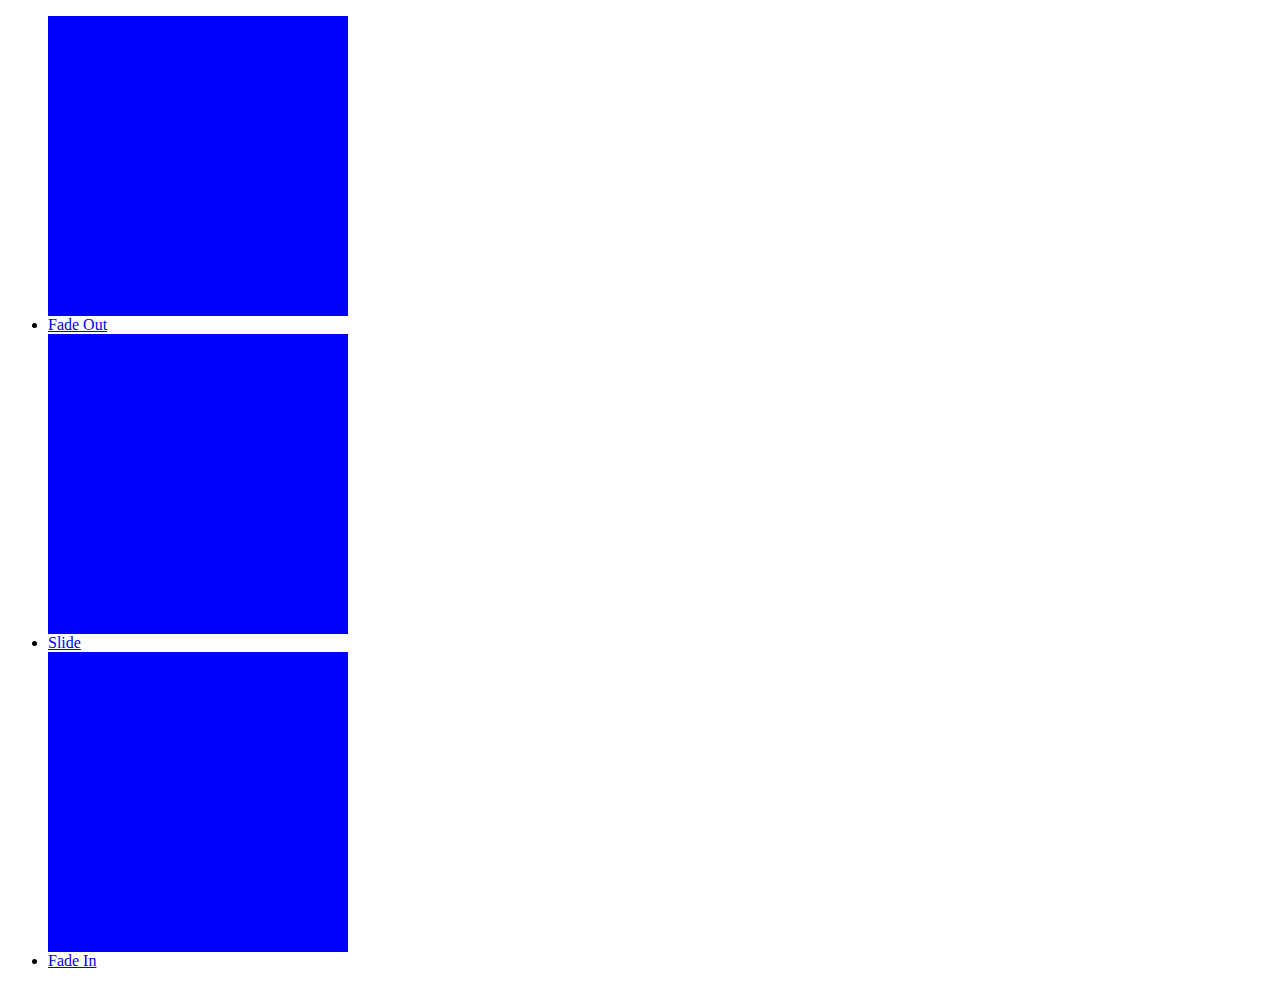
<file: week6/index.html>
<!DOCTYPE html>
<html>
<head>
<title>JQuery</title>
	<script src="https://ajax.googleapis.com/ajax/libs/jquery/1.7.2/jquery.min.js"></script>
	<style type="text/css">
	#box {
	background: blue;
	width: 300px;
	height: 300px;
	</style>
	<script type="text/javascript">
		$(function() {
			$('a').click(function() {
				$('#box').fadeOut(2000);
			});
		});
		$(function() {
			$('a').click(function() {
				$('#box').SlideUp(2000);
			});
		});
			$(function() {
			$('a').click(function() {
				$('#box').fadeIn(2000);
			});
		});
	</script>
</head>
<body>
<ul>
<li><div id="box" /></div>
<a href="#">Fade Out</a></li>
<li><div id="box" /></div>
<a href="#">Slide</a></li>
<li><div id="box" /></div>
<a href="#">Fade In</a></li>
</ul>
</body>

</html>
</file>
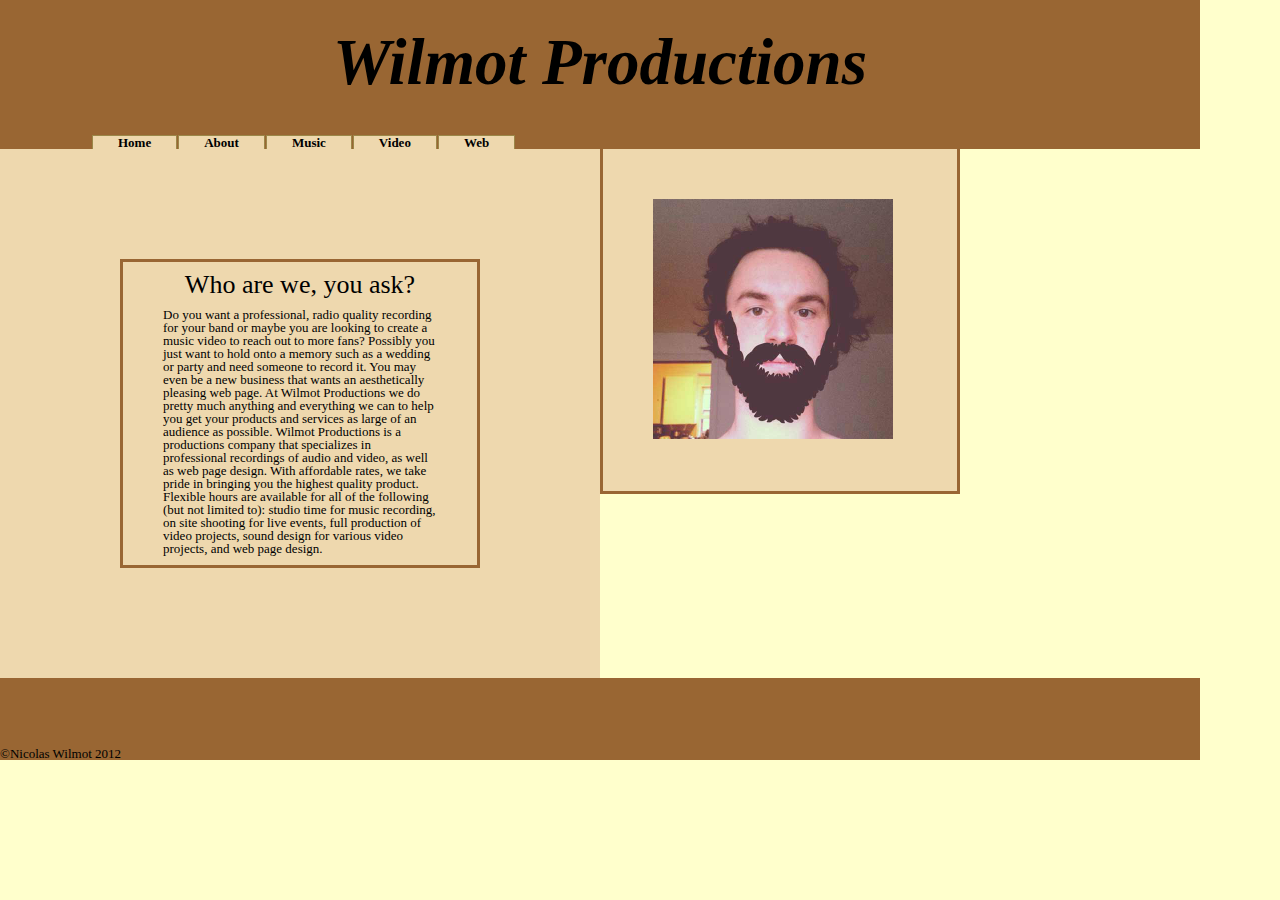
<file: final/about.html>
<!DOCTYPE html>
<html lang="en">
<head>
<meta name="viewport" content="width=device-width" />
<title>Wilmot Productions</title>
<meta charset="utf-8"/>
<styletype="text/css">
<link rel="stylesheet" type="text/css" href="about.css" />
<!-- enable HTML5 elements in IE7+8 -->
<!--[if lt IE 9]>
<script src="http:html5shim.googlecode.com/sng/trunk/html5.js".</script>
<![endif]-->
</style>
</head>
<body>
<div id="wrap">
<header role="banner">
<h1>Wilmot Productions</h1>
</header>
<nav role="navigation">
<ul>
<li id="t-home"><a href="index.html">Home</a></li>
<li id="t-about"><a href="about.html">About</a></li>
<li id="t-music"><a href="music.html">Music</a></li>
<li id="t-video"><a href="video.html">Video</a></li>
<li id="t-web"><a href="web.html">Web</a></li>
</ul>
</nav>
<div id="content" role="main">
<article id="LatestNews">
<h2>Who are we, you ask?</h2>
Do you want a professional, radio quality recording for your band or maybe you are looking to create a music video to reach out to more fans? Possibly you just want to hold onto a memory such as a wedding or party and need someone to record it. You may even be a new business that wants an aesthetically pleasing web page. At Wilmot Productions we do pretty much anything and everything we can to help you get your products and services as large of an audience as possible. 
Wilmot Productions is a productions company that specializes in professional recordings of audio and video, as well as web page design. With affordable rates, we take pride in bringing you the highest quality product. Flexible hours are available for all of the following (but not limited to): studio time for music recording, on site shooting for live events, full production of video projects, sound design for various video projects, and web page design.
</div>
<div id="sidebar" role="complementary">
<img src="nick.jpg" width="240" height="240" alt="nick" />
</div>
<footer role="contentinfo">
&copy;Nicolas Wilmot 2012
<iframe src="http://www.facebook.com/plugins/like.php?href=file:///Users/nicolaswilmot/tc349/final/wilmotproductions.html"
        scrolling="no" frameborder="0"
        style="border:none; width:450px; height:80px"></iframe>
</footer>
</div><!-- end #wrap -->
</body>
</html>
</file>
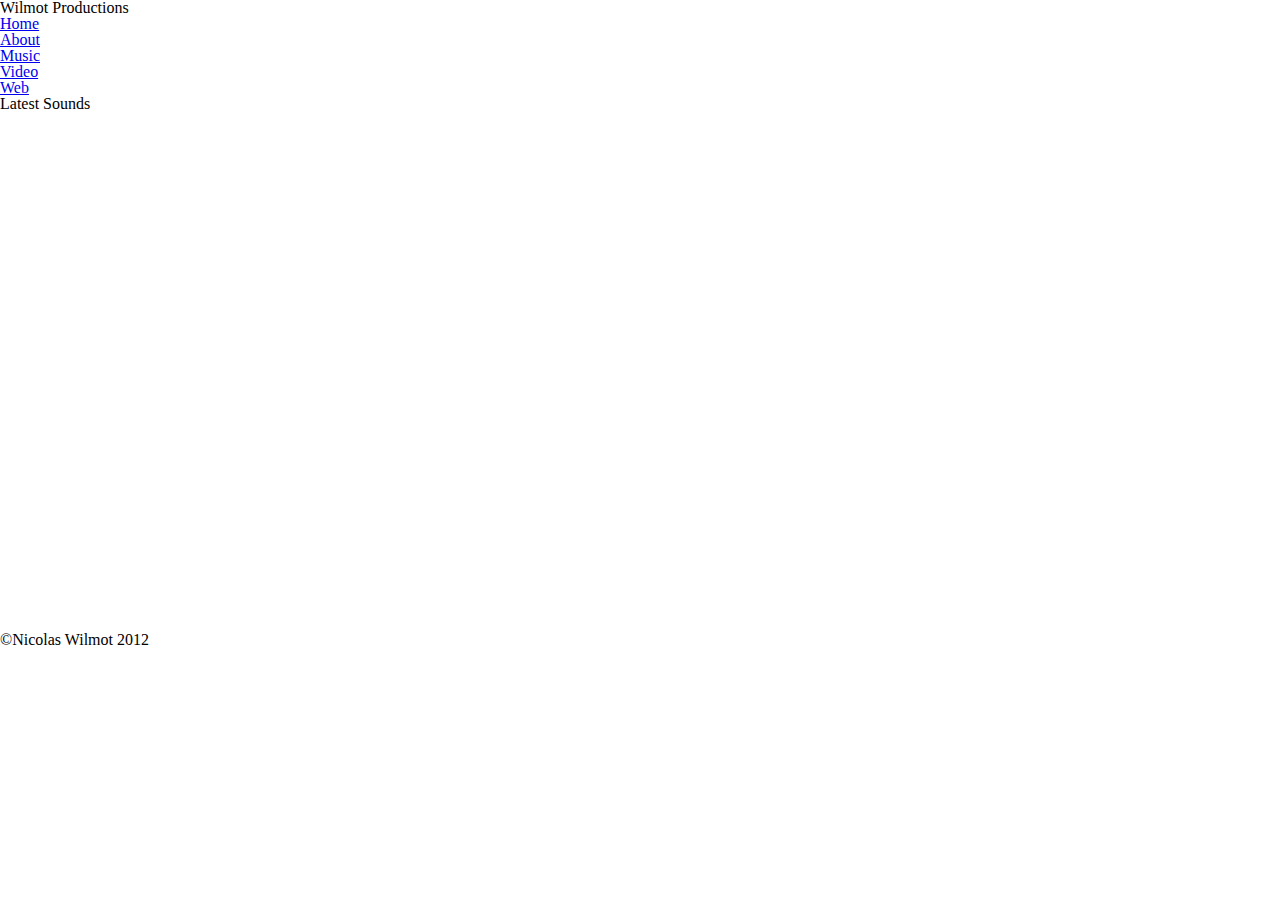
<file: final/music.html>
<!DOCTYPE html>
<html lang="en">
<head>
<meta name="viewport" content="width=device-width" />
<title>Wilmot Productions</title>
<meta charset="utf-8"/>
<styletype="text/css">
<link rel="stylesheet" type="text/css" href="wilmotproductions.css" />
<!-- enable HTML5 elements in IE7+8 -->
<!--[if lt IE 9]>
<script src="http:html5shim.googlecode.com/sng/trunk/html5.js".</script>
<![endif]-->
</style>
</head>
<body>
<div id="wrap">
<header role="banner">
<h1>Wilmot Productions</h1>
</header>
<nav role="navigation">
<ul>
<li id="t-home"><a href="index.html">Home</a></li>
<li id="t-about"><a href="about.html">About</a></li>
<li id="t-music"><a href="music.html">Music</a></li>
<li id="t-video"><a href="video.html">Video</a></li>
<li id="t-web"><a href="web.html">Web</a></li>
</ul>
</nav>
<div id="content" role="main">
<article id="LatestNews">
<h2>Latest Sounds</h2>
<iframe width="100%" height="450" scrolling="no" frameborder="no" src="http://w.soundcloud.com/player/?url=http%3A%2F%2Fapi.soundcloud.com%2Fusers%2F4823319&show_artwork=true"></iframe>
<footer role="contentinfo">
&copy;Nicolas Wilmot 2012
<iframe src="http://www.facebook.com/plugins/like.php?href=file:///Users/nicolaswilmot/tc349/final/wilmotproductions.html"
        scrolling="no" frameborder="0"
        style="border:none; width:450px; height:80px"></iframe>
</footer>
</div><!-- end #wrap -->
</body>
</html>
</file>
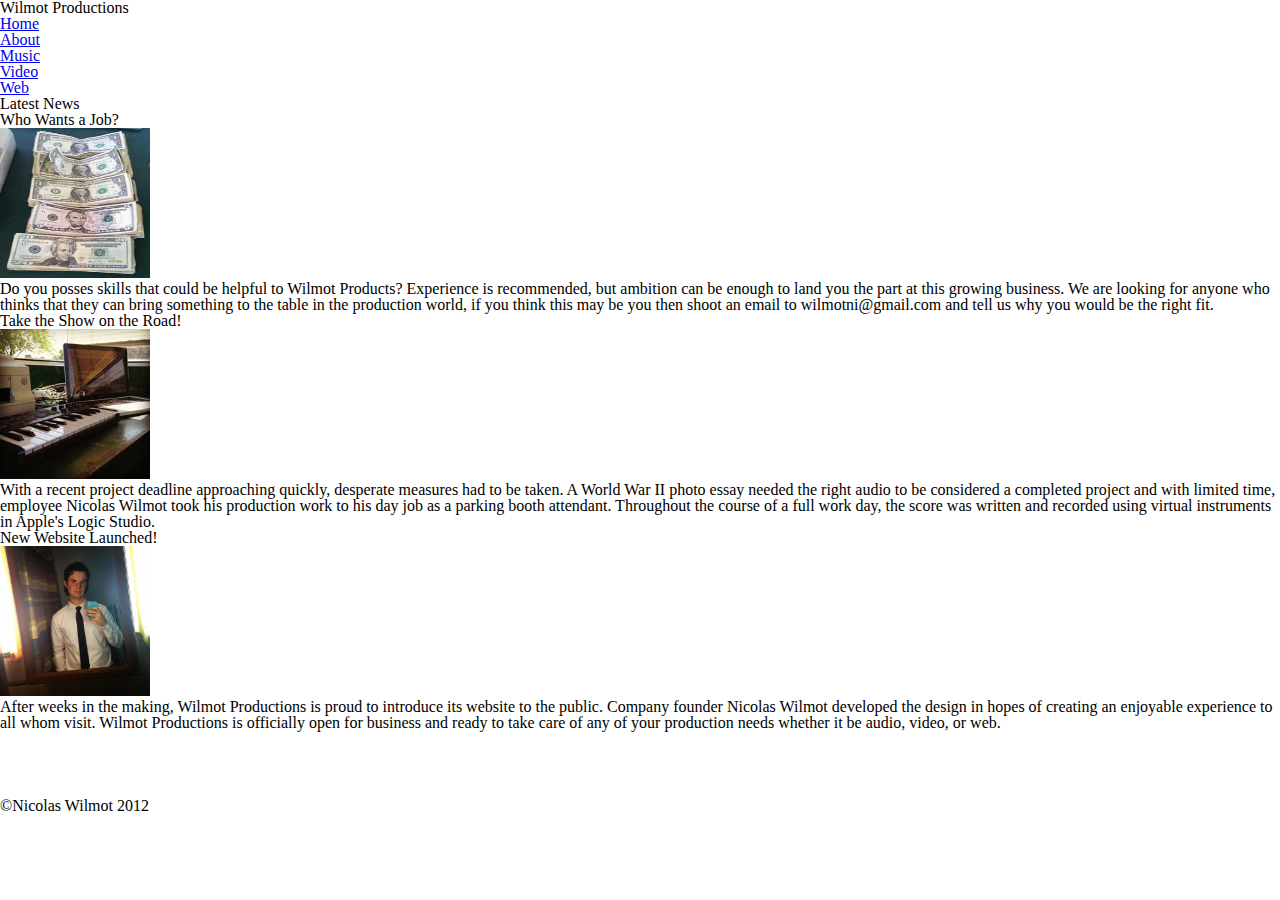
<file: final/wilmotproductions.html>
<!DOCTYPE html>
<html lang="en">
<head>
<meta name="viewport" content="width=device-width" />
<title>Wilmot Productions</title>
<meta charset="utf-8"/>
<styletype="text/css">
<link rel="stylesheet" type="text/css" href="wilmotproductions.css" />
<!-- enable HTML5 elements in IE7+8 -->
<!--[if lt IE 9]>
<script src="http:html5shim.googlecode.com/sng/trunk/html5.js".</script>
<![endif]-->
</style>
</head>
<body>
<div id="wrap">
<header role="banner">
<h1>Wilmot Productions</h1>
</header>
<nav role="navigation">
<ul>
<li id="t-home"><a href="index.html">Home</a></li>
<li id="t-about"><a href="about.html">About</a></li>
<li id="t-music"><a href="music.html">Music</a></li>
<li id="t-video"><a href="video.html">Video</a></li>
<li id="t-web"><a href="web.html">Web</a></li>
</ul>
</nav>
<div id="content" role="main">
<article id="LatestNews">
<h2>Latest News</h2>
<dl>
<dt>Who Wants a Job?</dt>
<dd class="img"><img src="money.jpg" width="150" height="150" alt="Money"/></dd>
<dd>Do you posses skills that could be helpful to Wilmot Products? Experience is recommended, but ambition can be enough to land you the part at this growing business. We are looking for anyone who thinks that they can bring something to the table in the production world, if you think this may be you then shoot an email to wilmotni@gmail.com and tell us why you would be the right fit.</dd>  
</dl>
<dl>
<dt>Take the Show on the Road!</dt>
<dd class="img"><img src="booth.jpg" width="150" height="150" alt="booth"/></dd>
<dd>With a recent project deadline approaching quickly, desperate measures had to be taken. A World War II photo essay needed the right audio to be considered a completed project and with limited time, employee Nicolas Wilmot took his production work to his day job as a parking booth attendant. Throughout the course of a full work day, the score was written and recorded using virtual instruments in Apple's Logic Studio.</dd>  
</dl>
<dl>
<dt>New Website Launched!</dt>
<dd class="img"><img src="me.jpg" width="150" height="150" alt="Nicolas Wilmot"/></dd>
<dd>After weeks in the making, Wilmot Productions is proud to introduce its website to the public. Company founder Nicolas Wilmot developed the design in hopes of creating an enjoyable experience to all whom visit. Wilmot Productions is officially open for business and ready to take care of any of your production needs whether it be audio, video, or web.</dd>  
</dl>
</div>
<div id="sidebar" role="complementary">
<script charset="utf-8" src="http://widgets.twimg.com/j/2/widget.js"></script>
<script>
new TWTR.Widget({
  version: 2,
  type: 'profile',
  rpp: 4,
  interval: 30000,
  width: 250,
  height: 300,
  theme: {
    shell: {
      background: '#333333',
      color: '#cdedf7'
    },
    tweets: {
      background: '#000000',
      color: '#d0ecf5',
      links: '#c0e3b1'
    }
  },
  features: {
    scrollbar: false,
    loop: false,
    live: false,
    behavior: 'all'
  }
}).render().setUser('NickJWilmot').start();
</script>
</div>
<footer role="contentinfo">
&copy;Nicolas Wilmot 2012
<iframe src="http://www.facebook.com/plugins/like.php?href=file:///Users/nicolaswilmot/tc349/final/wilmotproductions.html"
        scrolling="no" frameborder="0"
        style="border:none; width:450px; height:80px"></iframe>
</footer>
</div><!-- end #wrap -->
</body>
</html>
</file>
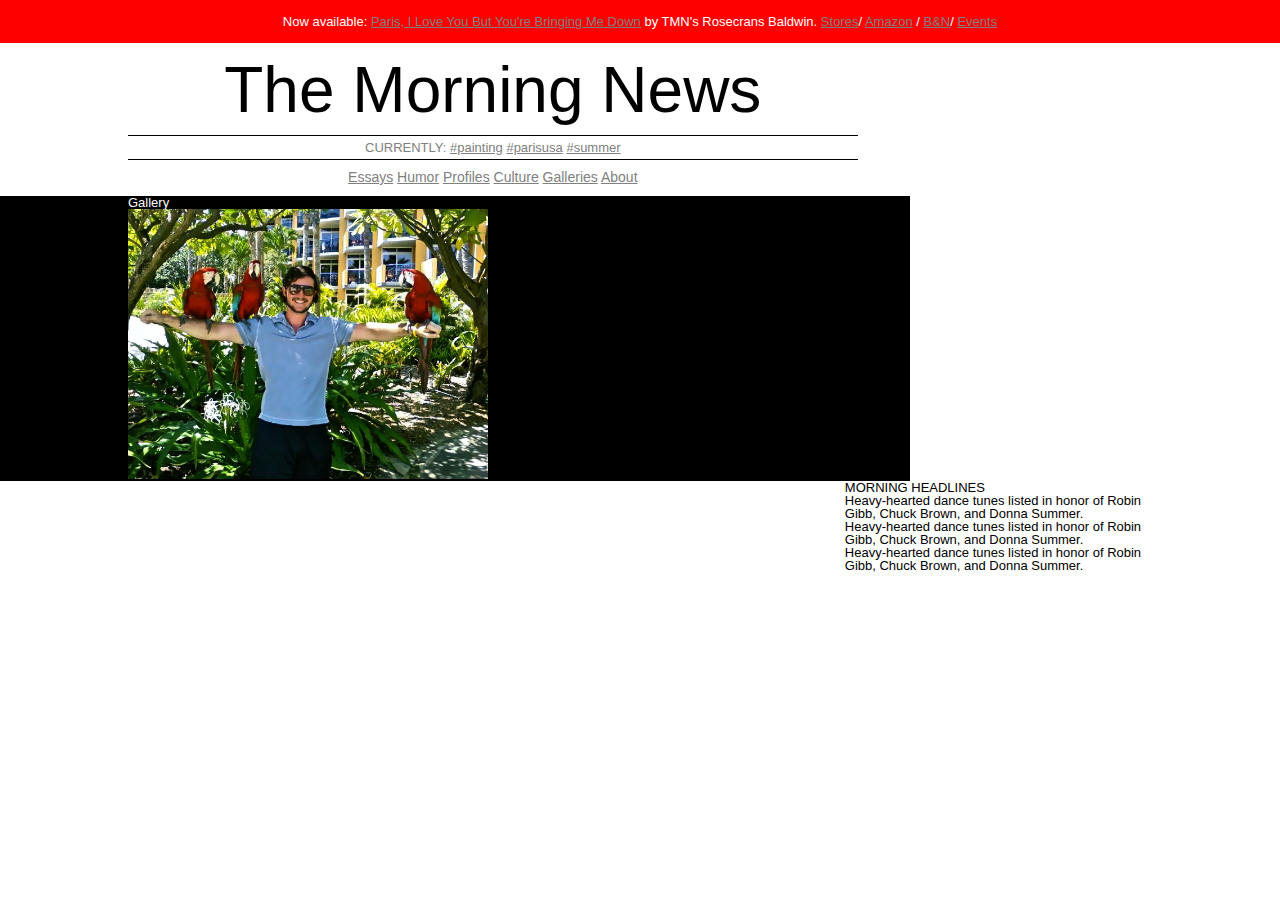
<file: week1/themorningnews.html>
<!DOCTYPE html>
<html lang="en">
<head>
<link rel="stylesheet" type="text/css" href="themorningnews.css" />
<title>The Morning News</title>
<meta charset="utf-8"/>
<style type="text/css">
<!-- enable HTML5 elements in IE7+8 -->
<!--[if lt IE 9]>
<script src="http:html5shim.googlecode.com/sng/trunk/html5.js".</script>
<![endif]-->
</style>
</head>
<body>
<div>
<p>
<strong>Now available:</strong>
<em><a href="http://rosecransbaldwin.tumblr.com/paris">Paris, I Love You But You're Bringing Me Down</a></em> 
<strong>by TMN's Rosecrans Baldwin.</strong> 
<a href="http://www.indiebound.org/book/9780374146689">Stores</a>/
<a href="http://www.amazon.com/Paris-Love-Youre-Bringing-Down/dp/0374146683"> Amazon</a> / 
<a href="http://www.barnesandnoble.com/w/paris-i-love-you-but-youre-bringing-me-down-rosecrans-baldwin/1106910625">B&N</a>/ 
<a href="http://rosecransbaldwin.tumblr.com/events">Events</a>
</p>
</div>
<header>
<h1>The Morning News</h1><br>
<h2>CURRENTLY: 
<a href="http://www.themorningnews.org/archive/tag/painting">#painting</a> 
<a href="http://www.themorningnews.org/archive/tag/parisusa">#parisusa</a>
<a href="http://www.themorningnews.org/archive/tag/summer">#summer</a>
</h2>
</header>
<nav>
<a href="http://www.themorningnews.org/archive/view/category/essays">Essays</a> 
<a href="http://www.themorningnews.org/archive/view/category/humor">Humor</a> 
<a href="http://www.themorningnews.org/archive/view/category/profiles">Profiles</a> 
<a href="http://www.themorningnews.org/archive/view/category/culture">Culture</a> 
<a href="http://www.themorningnews.org/archive/view/galleries">Galleries</a> 
<a href="http://www.themorningnews.org/page/about">About</a> 
</nav>
<section>
Gallery<br>
<a href="http://www.themorningnews.org/gallery/chiquita-banana">
<img src="Parrothead.jpg" width="360" height="270">
</a>
</section>
<aside>
MORNING HEADLINES<br>
Heavy-hearted dance tunes listed in honor of Robin Gibb, Chuck Brown, and Donna Summer.<br>
Heavy-hearted dance tunes listed in honor of Robin Gibb, Chuck Brown, and Donna Summer.<br>
Heavy-hearted dance tunes listed in honor of Robin Gibb, Chuck Brown, and Donna Summer.
</aside>
</body>
</html>
<body>
</file>
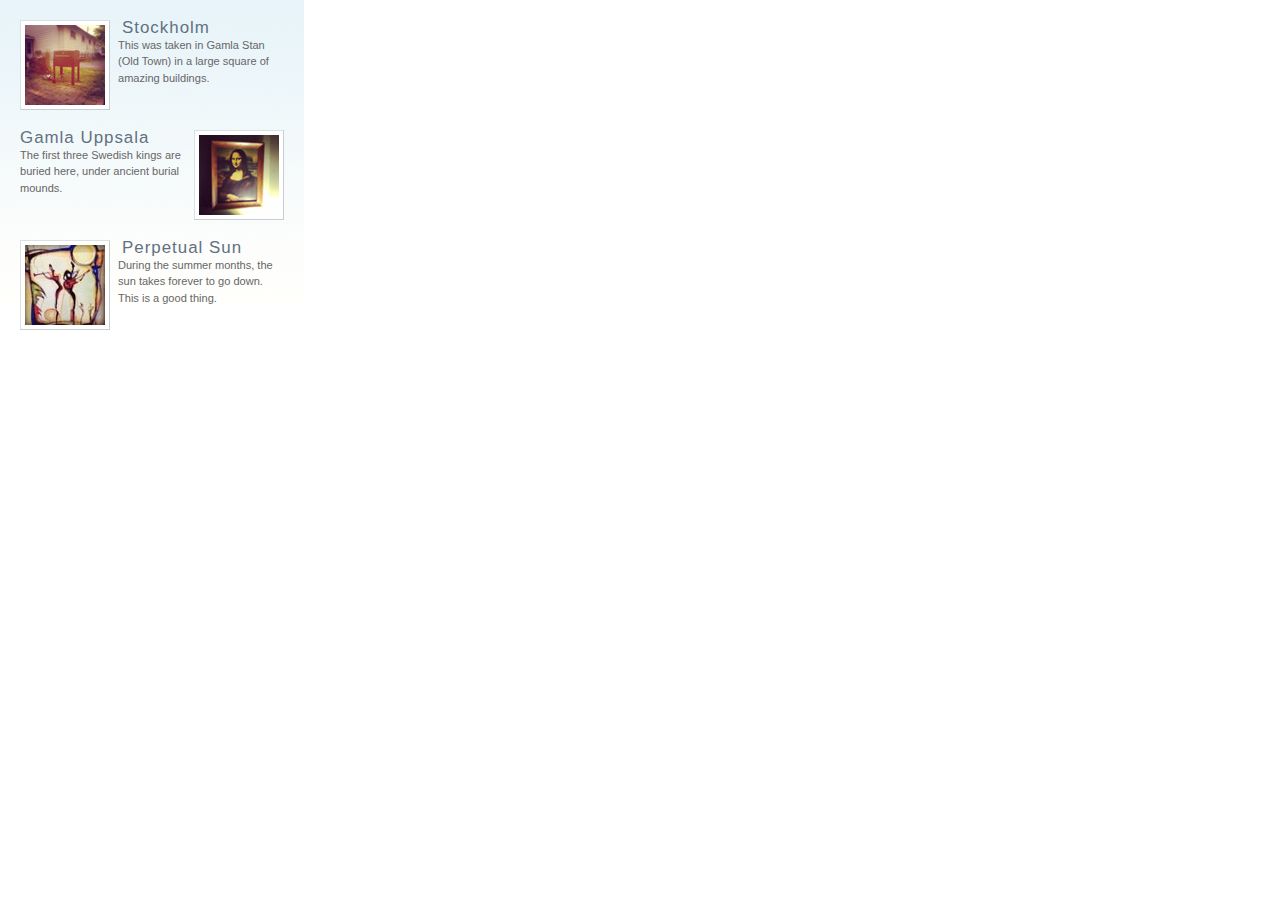
<file: week3/layoutexercise.html>
<!DOCTYPE html>
<html lang="en">
<head>
<title>Sweden</title>
<meta charset="utf-8"/>
<styletype="text/css">
<link rel="stylesheet" type="text/css" href="layoutexercise.css" />
<!-- enable HTML5 elements in IE7+8 -->
<!--[if lt IE 9]>
<script src="http:html5shim.googlecode.com/sng/trunk/html5.js".</script>
<![endif]-->
</style>
</head>
<body>
<article id="sweden">
<dl>
<dt>Stockholm</dt>
<dd class="img"><img src="grill.jpg" width="80" height="80" alt="Gamla Stan" /></dd>
<dd>This was taken in Gamla Stan (Old Town) in a large square of amazing buildings.</dd>
</dl>
<dl class="alt">
<dt>Gamla Uppsala</dt>
<dd class="img"><img src="lisa.jpg" width="80" height="80" alt="Gamla Uppsala" /></dd>
<dd>The first three Swedish kings are buried here, under ancient burial mounds.</dd>
</dl>
<dl>
<dt>Perpetual Sun</dt>
<dd class="img"><img src="jazzart.jpg" width="80" height="80" alt="Wristwatch" /></dd>
<dd>During the summer months, the sun takes forever to go down. This is a good thing.</dd>
</dl>
</article>
</body>
</file>
<file: final/about.css>
/* http://meyerweb.com/eric/tools/css/reset/ 
   v2.0 | 20110126
   License: none (public domain)
*/

html, body, div, span, applet, object, iframe,
h1, h2, h3, h4, h5, h6, p, blockquote, pre,
a, abbr, acronym, address, big, cite, code,
del, dfn, em, img, ins, kbd, q, s, samp,
small, strike, strong, sub, sup, tt, var,
b, u, i, center,
dl, dt, dd, ol, ul, li,
fieldset, form, label, legend,
table, caption, tbody, tfoot, thead, tr, th, td,
article, aside, canvas, details, embed, 
figure, figcaption, footer, header, hgroup, 
menu, nav, output, ruby, section, summary,
time, mark, audio, video {
	margin: 0;
	padding: 0;
	border: 0;
	font-size: 100%;
	font: inherit;
	vertical-align: baseline;
}
/* HTML5 display-role reset for older browsers */
article, aside, details, figcaption, figure, 
footer, header, hgroup, menu, nav, section {
	display: block;
}
body {
	line-height: 1;
	font-size: small;
	background: #FFFFCC;
}
ol, ul {
	list-style: none;
}
blockquote, q {
	quotes: none;
}
blockquote:before, blockquote:after,
q:before, q:after {
	content: '';
	content: none;
}
table {
	border-collapse: collapse;
	border-spacing: 0;
}
header[role="banner"] {
	width: 1200px;
	padding-top: 20px;
	padding-bottom: 10px;
	background: #996633;
	}
h1 {
	padding-top: 10px;
	padding-bottom: 10px;
	font-family:"Georgia", Times, serif;
	font-size:500%; 
	font-style: italic;
	font-weight: bold;
	text-align: center;
	background:F0F7A3;
	}
h2 {
	padding-bottom: 10px;
	font-family:"Georgia", Times, serif;
	font-size: 200%;
	text-align: center;
}
	
nav[role="navigation"] {
	float: left;
	margin:0;
	padding: 10px 0 0 46px;
	list-style:none;
	background:#996633;
	text-align: center;
	font-weight: bold;
}
nav[role="navigation"] li {
	float: left;
	margin: 0 1px 0 0;
	display: inline;
	padding: 0;
	font-family: "Georgia", Times, serif;
	font-size: 100%;
	}
nav[role="navigation"] ul {
	float: left;
	width: 1108px;
	text-align: center;
	margin: 0;
	padding: 10px 0 0 46px;
	list-style: none;
	background:#996633;
}
nav[role="navigation"] ul li {
	float: left;
	margin: 0 1px 0 0;
	padding: 0;
	text-align: center;
	font-family: "Georgia", Times, serif;
	font-size: 100%;
}
nav[role="navigation"] ul li a {
	float: left;
	display: block;
	margin: 0;
	padding-right: 25px;
	padding-left: 25px;
	color: black;
	text-align: center;
	text-decoration: none;
	border: 1px solid #9B8748;
	border-bottom: none;
	background: #EED8AE;
}
nav[role="navigation"] ul lu a:hover {
	color: #FFFFCC
}
nav[role="navigation"] ul lu a:active {
	color: #FFFFCC
}
#content {
	float: left;
	width: 100%;
	margin-right: 0;
	padding: 100px;
	background: #EED8AE;
	-webkit-box-sizing: border-box;
	-moz-box-sizing: border-box;
	box-sizing: border-box;
}
p {
	font-size: 110%;
}
#sidebar {
	float: left;
	width: 30%;
	padding: 50px;
	background: #EED8AE;
	-webkit-box-sizing: border-box;
	-moz-box-sizing: border-box;
	box-sizing: border-box;
	border: 3px solid #996633;
	border-top: none;
}
div {
	height: 100%;
	}
footer[role="contentinfo"] {
	background: #996633;
	clear:both;
}
#wrap {
	max-width: 1200px;
	min-width: 600px;
}
#content {
	max-width: 600px;
}
#LatestNews {
	clear: clear; 
	float: left;
	margin: 10px 20px;
	padding: 40px;
	padding-top: 10px;
	padding-bottom: 10px;
	font-size: 110$%;
	border: 3px solid #996633;
}
#LatestNews dl {
	float: left;
	margin: 10px 20px;
	padding: 0;
}
#LatestNews dt {
	float: right;
	width: 100%;
	margin: 0;
	padding: 0;
	padding-bottom: 10px;
	font-size: 150%;
	letter-spacing: .5px;
}
#LatestNews dd {
	margin: 0 0 0 50px;
	padding: 0;
	line-height: 1.5em;
	font-size: 110%;
	}
#LatestNews dl dd.img {
	margin: 0;
}
#LatestNews dd.img img {
	float: left;
	margin: 0 8px 0 0;
	padding: 4px;
}
</file>
<file: final/wilmotproductions.css>
/* http://meyerweb.com/eric/tools/css/reset/ 
   v2.0 | 20110126
   License: none (public domain)
*/

html, body, div, span, applet, object, iframe,
h1, h2, h3, h4, h5, h6, p, blockquote, pre,
a, abbr, acronym, address, big, cite, code,
del, dfn, em, img, ins, kbd, q, s, samp,
small, strike, strong, sub, sup, tt, var,
b, u, i, center,
dl, dt, dd, ol, ul, li,
fieldset, form, label, legend,
table, caption, tbody, tfoot, thead, tr, th, td,
article, aside, canvas, details, embed, 
figure, figcaption, footer, header, hgroup, 
menu, nav, output, ruby, section, summary,
time, mark, audio, video {
	margin: 0;
	padding: 0;
	border: 0;
	font-size: 100%;
	font: inherit;
	vertical-align: baseline;
}
/* HTML5 display-role reset for older browsers */
article, aside, details, figcaption, figure, 
footer, header, hgroup, menu, nav, section {
	display: block;
}
body {
	line-height: 1;
}
ol, ul {
	list-style: none;
}
blockquote, q {
	quotes: none;
}
blockquote:before, blockquote:after,
q:before, q:after {
	content: '';
	content: none;
}
table {
	border-collapse: collapse;
	border-spacing: 0;
}
</file>
<file: week1/themorningnews.css>
/* http://meyerweb.com/eric/tools/css/reset/ 
   v2.0 | 20110126
   License: none (public domain)
*/

html, body, div, span, applet, object, iframe,
h1, h2, h3, h4, h5, h6, p, blockquote, pre,
a, abbr, acronym, address, big, cite, code,
del, dfn, em, img, ins, kbd, q, s, samp,
small, strike, strong, sub, sup, tt, var,
b, u, i, center,
dl, dt, dd, ol, ul, li,
fieldset, form, label, legend,
table, caption, tbody, tfoot, thead, tr, th, td,
article, aside, canvas, details, embed, 
figure, figcaption, footer, header, hgroup, 
menu, nav, output, ruby, section, summary,
time, mark, audio, video {
	margin: 0;
	padding: 0;
	border: 0;
	font-size: 100%;
	font: inherit;
	vertical-align: baseline;
}
/* HTML5 display-role reset for older browsers */
article, aside, details, figcaption, figure, 
footer, header, hgroup, menu, nav, section {
	display: block;
}
body {
	line-height: 1;
	font-size:small;
	font-family:sans-serif;
}
ol, ul {
	list-style: none;
}
blockquote, q {
	quotes: none;
}
blockquote:before, blockquote:after,
q:before, q:after {
	content: '';
	content: none;
}
table {
	border-collapse: collapse;
	border-spacing: 0;
}
div {
background-color: red;
text:small;
text-align:center;
color:white;
padding-bottom:15px;
padding-top:15px;
font-style:none;
font-size:small;
}
a:link {
	color:grey;
}
a:visited {
	color:grey;
}
a:hover {
	color:black;
}
header {
	text-align:center;
	padding-right:33%;
	padding-left:10%;
	padding-top:15px;
	background-color:white;
}
h1 {
	font-size:64px;
}
h2 {
	color:grey;
	border-bottom:thin;
	border-bottom-color:black;
	border-bottom-style:solid;
	border-top:thin;
	border-top-color:black;
	border-top-style:solid;
	padding-top:5px;
	padding-bottom:5px;
	font-size:small;
}
nav {
	text-align:center;
	font-size:14px;
	padding-right:33%;
	padding-left:10%;
	padding-bottom:12px;
	padding-top:10px;
}
section {
	background-color:black;
	float:left;
	width:auto;
	color:white;
	padding-left:10%;
	padding-right:33%;
}
aside {
	float:right;
	padding-left:66%;
	padding-right:10%;
	width:auto;
}
</file>
<file: week3/layoutexercise.css>
/* http://meyerweb.com/eric/tools/css/reset/ 
   v2.0 | 20110126
   License: none (public domain)
*/

html, body, div, span, applet, object, iframe,
h1, h2, h3, h4, h5, h6, p, blockquote, pre,
a, abbr, acronym, address, big, cite, code,
del, dfn, em, img, ins, kbd, q, s, samp,
small, strike, strong, sub, sup, tt, var,
b, u, i, center,
dl, dt, dd, ol, ul, li,
fieldset, form, label, legend,
table, caption, tbody, tfoot, thead, tr, th, td,
article, aside, canvas, details, embed, 
figure, figcaption, footer, header, hgroup, 
menu, nav, output, ruby, section, summary,
time, mark, audio, video {
	margin: 0;
	padding: 0;
	border: 0;
	font-size: 100%;
	font: inherit;
	vertical-align: baseline;
}
/* HTML5 display-role reset for older browsers */
article, aside, details, figcaption, figure, 
footer, header, hgroup, menu, nav, section {
	display: block;
}
body {
	line-height: 1;
	font-size:small;
	font-family:Arial;
}
ol, ul {
	list-style: none;
}
blockquote, q {
	quotes: none;
}
blockquote:before, blockquote:after,
q:before, q:after {
	content: '';
	content: none;
}
table {
	border-collapse: collapse;
	border-spacing: 0;
}
#sweden {
	float:left;
	width: 304px;
	padding: 10px 0;
	background: url(bg.gif) no-repeat top left;
}
#sweden dl {
	float:left;
	margin: 10px 20px;
	padding: 0;
}
#sweden dt {
	float: right;
	width: 162px;
	margin: 0;
	padding: 0;
	font-size: 130%;
	letter-spacing: 1px;
	color: #627081;
}
#sweden dd {
	margin: 0 0 0 98px;
	padding: 0;
	font-size: 85%;
	line-height: 1.5em;
	color: #666;
}
#sweden dl dd.img {
	margin:0;
}
#sweden dd.img img {
	float: left;
	margin: 0 8px 0 0;
	padding: 4px;
	border: 1px solid #D9E0E6;
	border-bottom-color: #C8CDD2;
	border-right-color: #C8CDD2;
	background: #FFF;
}
/* reverse float */
#sweden .alt dt {
	float:left;
}
#sweden .alt dd {
	margin: 0 98px 0 0;
}
#sweden .alt dd.img img {
	float:right;
	margin: 0 0 0 8px;
}
</file>
